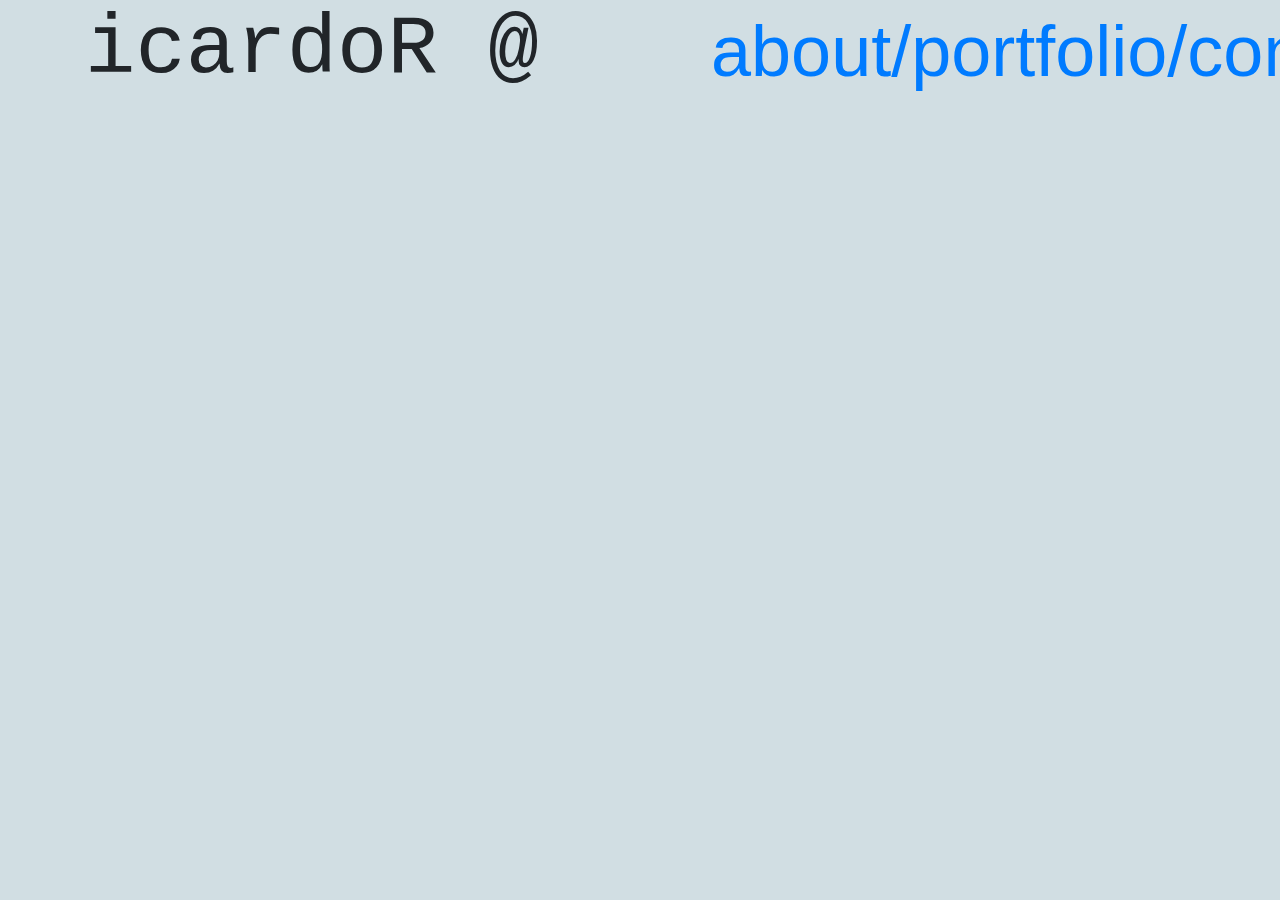
<file: contact.html>
<!DOCTYPE html>
<html lang="en">
<head>
    <meta charset="UTF-8">
    <meta name="viewport" content="width=device-width, initial-scale=1.0">
    <meta http-equiv="X-UA-Compatible" content="ie=edge">
    <title>Document</title>
    <link rel="stylesheet" href="reset.css">
    <link rel="stylesheet" href="https://stackpath.bootstrapcdn.com/bootstrap/4.3.1/css/bootstrap.min.css" integrity="sha384-ggOyR0iXCbMQv3Xipma34MD+dH/1fQ784/j6cY/iJTQUOhcWr7x9JvoRxT2MZw1T" crossorigin="anonymous">
    <link rel="stylesheet" href="style.css">
    <link href="https://fonts.googleapis.com/css?family=Orbitron|Roboto+Mono&display=swap" rel="stylesheet">
</head>
<body>
    <div class="container">
        <div class="row">
            <div class="col col-md-6 col-12">
               <header>
            <h1 class="display-1"><pre>icardoR @</pre></h1>
               </header></div>
               <div class="col col-md-6 col-12">
            <div class="navbar">
            <ul>
            <li><h2 class="display-3" style="color: deeppink"><a href="index.html">about/</a></h2></li>
            <li><h2 class="display-3"><a href="portfolio.html">portfolio/</a></h2></li>
            <li><h2 class="display-3"><a href="contact.html">contact</a></h2></li>
            </ul>
            </div>
            </div>
            
      
    </div>
</file>
<file: style.css>
*{
    box-sizing: border-box
}
body{
    background: rgb(209, 222, 227);
}

header{
    clear: both;
    justify-content: space-between;
    float: left;
    color:rgb(23, 14, 14)
}
ul{
    display: flex;
    flex-direction:row;
    justify-content: space-between;

}
</file>
